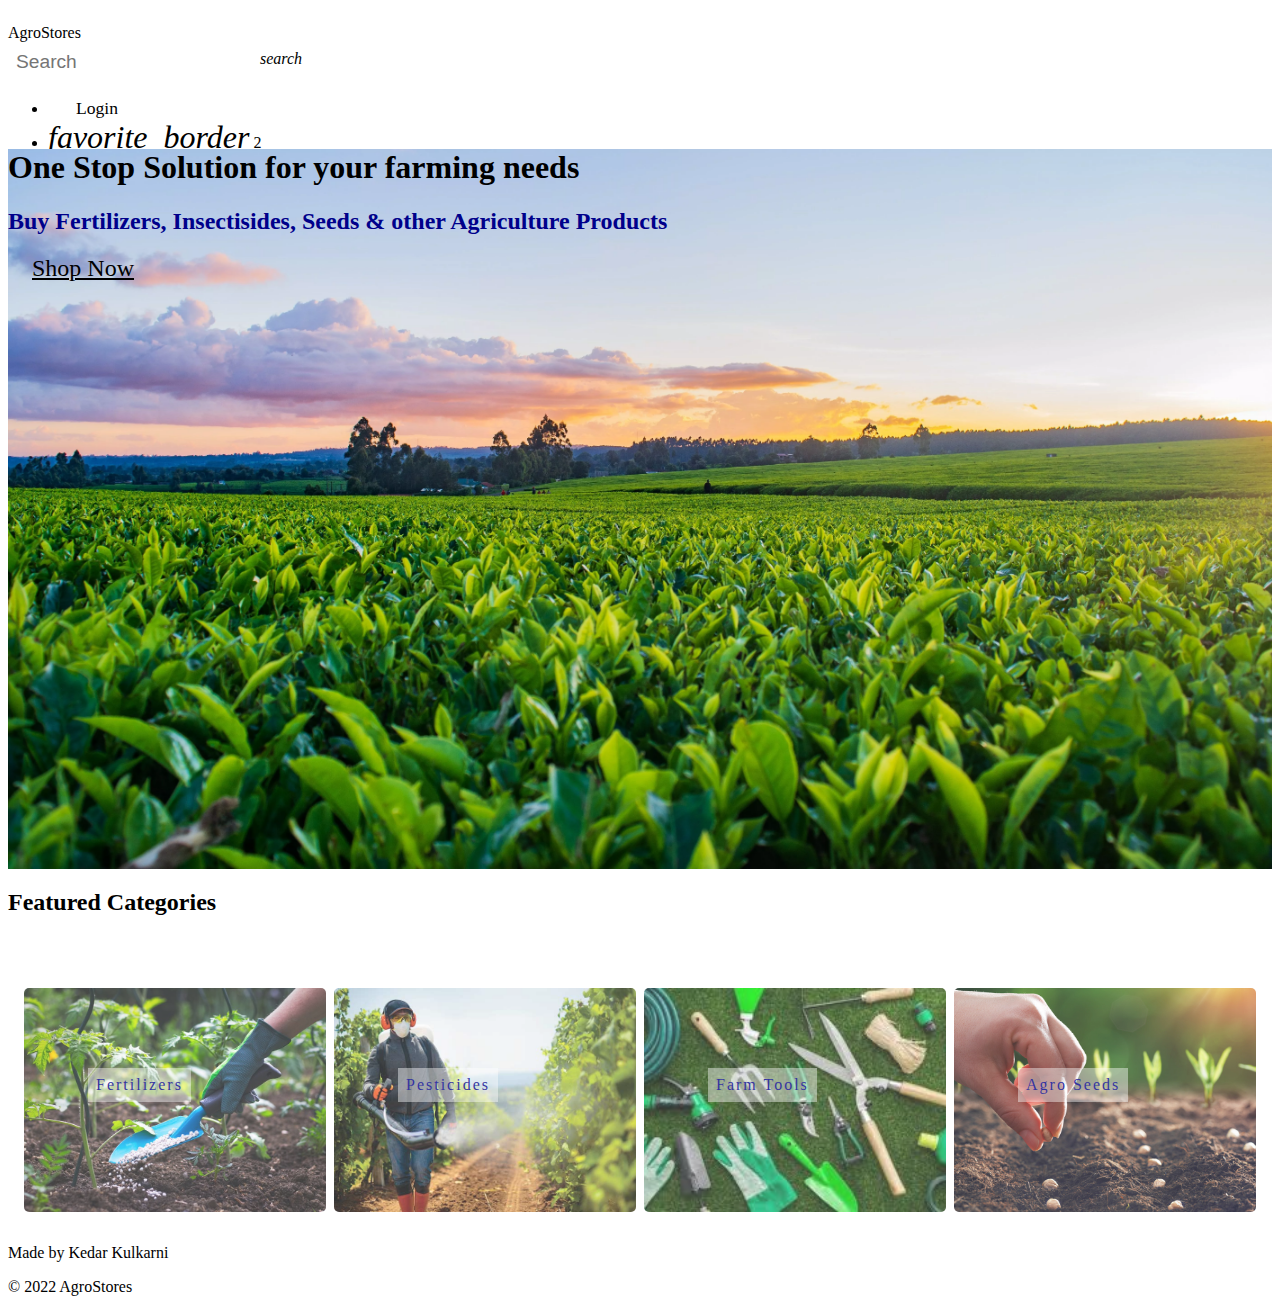
<file: index.html>
<!DOCTYPE html>
<html lang="en">
  <head>
    <meta charset="UTF-8" />
    <meta http-equiv="X-UA-Compatible" content="IE=edge" />
    <meta name="viewport" content="width=device-width, initial-scale=1.0" />
    <title>Home | AgroStores</title>
    <!-- Import Component Library -->
    <link
      rel="stylesheet"
      href="https://forest-ui.netlify.app/stylesheets/main.css"
    />
    <!-- External CSS -->
    <link rel="stylesheet" href="styles.css" />
  </head>
  <body>
    <!-- main nav -->
    <nav class="align-center">
      <div class="nav-brand fs-md"><a href="#">AgroStores</a></div>
      <div class="search-field">
        <i class="material-icons" id="search-icon">search</i>
        <input
          type="text"
          name="search-bar"
          id="search-bar"
          placeholder="Search"
        />
      </div>

      <ul class="nav-pills align-center fw-bold">
        <li>
          <a href="./pages/login.html" class="btn btn-solid btn-login">Login</a>
        </li>
        <li>
          <a href="./pages/wishlist.html">
            <i class="material-icons mg-left-sm">favorite_border</i>
            <span class="badge-count">2</span>
          </a>
        </li>
        <li>
          <a href="./pages/cart.html">
            <i class="material-icons mg-left-sm" id="shop-cart">
              shopping_cart
            </i>
            <span class="badge-count">2</span>
          </a>
        </li>
      </ul>
    </nav>
    <!-- Header Image -->
    <header class="hero-header">
      <div class="header-content flex-column-center">
        <h1 class="banner-title lt-sp-2 mg-top-md text-center">
          One Stop Solution for your farming needs
        </h1>
        <h2 class="banner-subtitle lt-sp-1 text-center">
          Buy Fertilizers, Insectisides, Seeds & other Agriculture Products
        </h2>
        <a
          href="./pages/products.html"
          class="btn btn-solid btn-shop-now mg-lg"
        >
          Shop Now
        </a>
      </div>
    </header>
    <!-- Categories -->
    <h2 class="text-center mg-top-md">Featured Categories</h2>
    <div class="title-underline"></div>
    <div class="categories mg-bottom-md">
      <div class="category-items item-1">
        <a href="">
          <p class="category-item-text para-lg fw-bold">Fertilizers</p>
          <img
            class="img-responsive"
            src="./assets/Images/fertilizers1.jpg"
            alt="fertilizers"
          />
        </a>
      </div>
      <div class="category-items item-2">
        <p class="category-item-text para-lg fw-bold">Pesticides</p>
        <img
          class="img-responsive"
          src="./assets/Images/pesticides1.jpg"
          alt=""
        />
      </div>
      <div class="category-items item-3">
        <a href="#">
          <p class="category-item-text para-lg fw-bold">Farm Tools</p>
          <img
            class="img-responsive"
            src="./assets/Images/tools.jpg"
            alt="tools"
          />
        </a>
      </div>
      <div class="category-items item-4">
        <a href="#">
          <p class="category-item-text para-lg fw-bold">Agro Seeds</p>
          <img
            class="img-responsive"
            src="./assets/Images/seeds.jpg"
            alt="seeds"
          />
        </a>
      </div>
    </div>
    <!-- Footer -->
    <footer class="flex-column-center pd-sm">
      <p class="mg-bottom-xsm">Made by Kedar Kulkarni</p>
      <div class="footer-links mg-bottom-xsm">
        <a class="mg-xsm fs-sm-plus" href="https://github.com/kedark152"
          ><i class="fab fa-github"></i
        ></a>
        <a
          class="mg-xsm fs-sm-plus"
          href="https://www.linkedin.com/in/kedark152"
          ><i class="fab fa-linkedin-in"></i
        ></a>
        <a class="mg-xsm fs-sm-plus" href="https://twitter.com/Kulkarni12Kedar"
          ><i class="fab fa-twitter"></i
        ></a>
      </div>
      <p class="copyright mg-bottom-xsm">© 2022 AgroStores</p>
    </footer>
  </body>
</html>
</file>
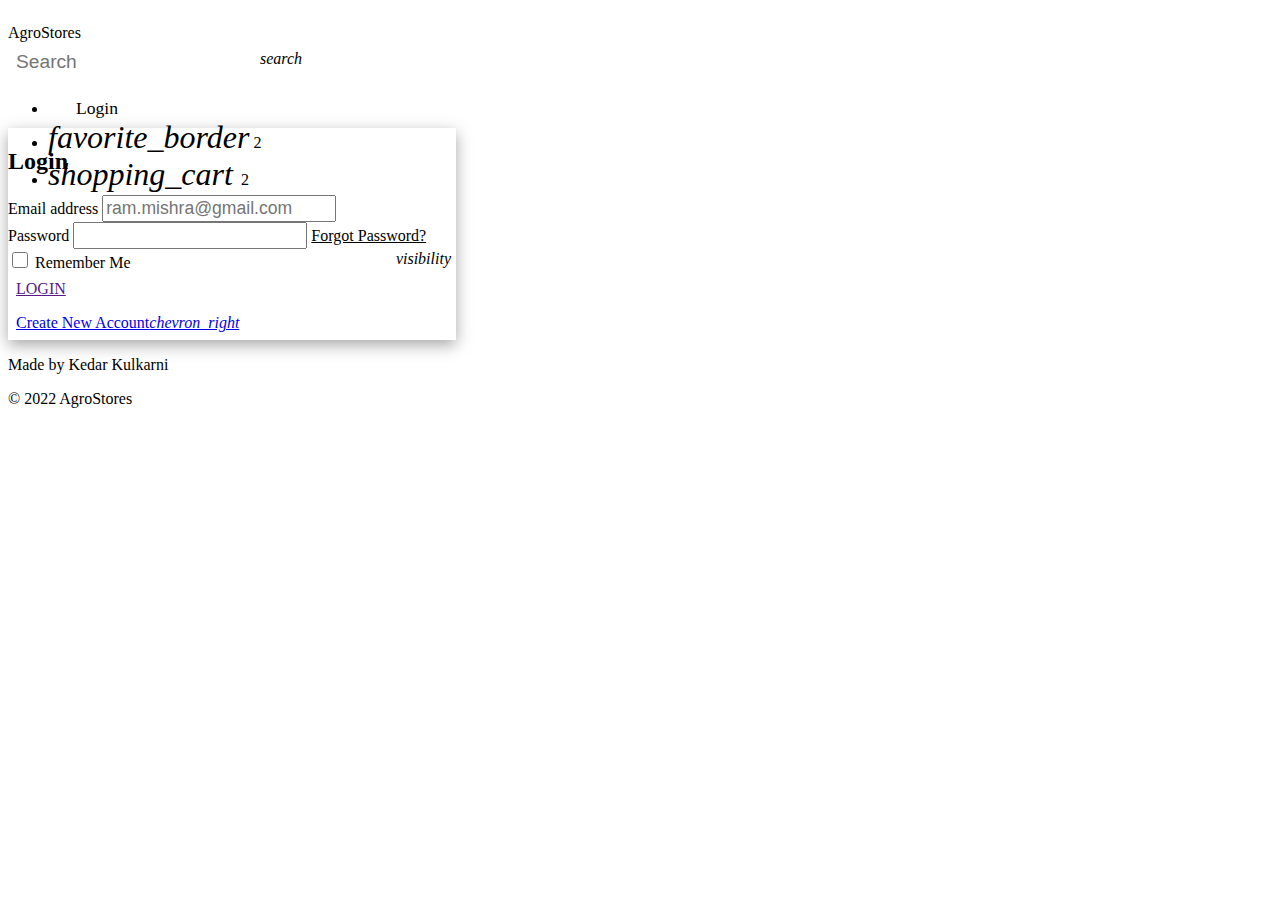
<file: pages/login.html>
<html lang="en">
  <head>
    <meta charset="UTF-8" />
    <meta http-equiv="X-UA-Compatible" content="IE=edge" />
    <meta name="viewport" content="width=device-width, initial-scale=1.0" />
    <title>Login | Agrostores</title>
    <!-- Import Component Library -->
    <link
      rel="stylesheet"
      href="https://forest-ui.netlify.app/stylesheets/main.css"
    />
    <!-- Import External css -->
    <link rel="stylesheet" href="../css/page-styles/login.css" />
  </head>
  <body>
    <!-- nav-bar -->
    <nav class="align-center">
      <div class="nav-brand fs-md"><a href="../index.html">AgroStores</a></div>
      <div class="search-field">
        <i class="material-icons" id="search-icon">search</i>
        <input
          type="text"
          name="search-bar"
          id="search-bar"
          placeholder="Search"
        />
      </div>

      <ul class="nav-pills align-center fw-bold">
        <li>
          <a href="./login.html" class="btn btn-solid btn-login">Login</a>
        </li>
        <li>
          <a href="./wishlist.html">
            <i class="material-icons mg-left-sm">favorite_border</i>
            <span class="badge-count">2</span>
          </a>
        </li>
        <li>
          <a href="./cart.html">
            <i class="material-icons mg-left-sm" id="shop-cart">
              shopping_cart
            </i>
            <span class="badge-count">2</span>
          </a>
        </li>
      </ul>
    </nav>
    <!-- Main-container -->
    <div class="container flex-column-center mg-top-sm mg-bottom-sm">
      <div class="login-card">
        <!-- Heading -->
        <h2 class="text-center mg-xsm">Login</h2>
        <!-- Email-id -->
        <div class="email-id-item mg-xsm flex-column fw-bold">
          <label for="email-id" class="mg-bottom-xsm">Email address</label>
          <input
            type="email"
            id="email-id"
            class="mg-bottom-xsm"
            placeholder="ram.mishra@gmail.com"
          />
        </div>
        <!-- Password -->
        <div class="password-item mg-xsm flex-column fw-bold">
          <label for="password" class="mg-bottom-xsm">Password</label>
          <input
            type="password"
            name=""
            id="password"
            class="mg-bottom-xsm"
            minlength="8"
          />
          <i class="material-icons pwd-show-icon">visibility</i>
          <a href="" class="forgot-password">Forgot Password?</a>
        </div>
        <!-- Remember Me -->
        <div class="remember-item mg-xsm fw-bold align-center">
          <input
            type="checkbox"
            class="mg-xsm"
            name=""
            id="remember"
            class="mg-bottom-xsm"
          />
          <label for="terms">Remember Me</label>
        </div>
        <!-- Buttons -->
        <a href="" class="btn btn-solid fw-bold">LOGIN</a>
        <a href="./signup.html" class="btn btn-outline-icon fw-bold">
          Create New Account<i class="material-icons">chevron_right</i>
        </a>
      </div>
    </div>
    <!-- Footer -->
    <footer class="flex-column-center pd-sm">
      <p class="mg-bottom-xsm">Made by Kedar Kulkarni</p>
      <div class="footer-links mg-bottom-xsm">
        <a class="mg-xsm fs-sm-plus" href="https://github.com/kedark152"
          ><i class="fab fa-github"></i
        ></a>
        <a
          class="mg-xsm fs-sm-plus"
          href="https://www.linkedin.com/in/kedark152"
          ><i class="fab fa-linkedin-in"></i
        ></a>
        <a class="mg-xsm fs-sm-plus" href="https://twitter.com/Kulkarni12Kedar"
          ><i class="fab fa-twitter"></i
        ></a>
      </div>
      <p class="copyright mg-bottom-xsm">© 2022 AgroStores</p>
    </footer>
  </body>
</html>
</file>
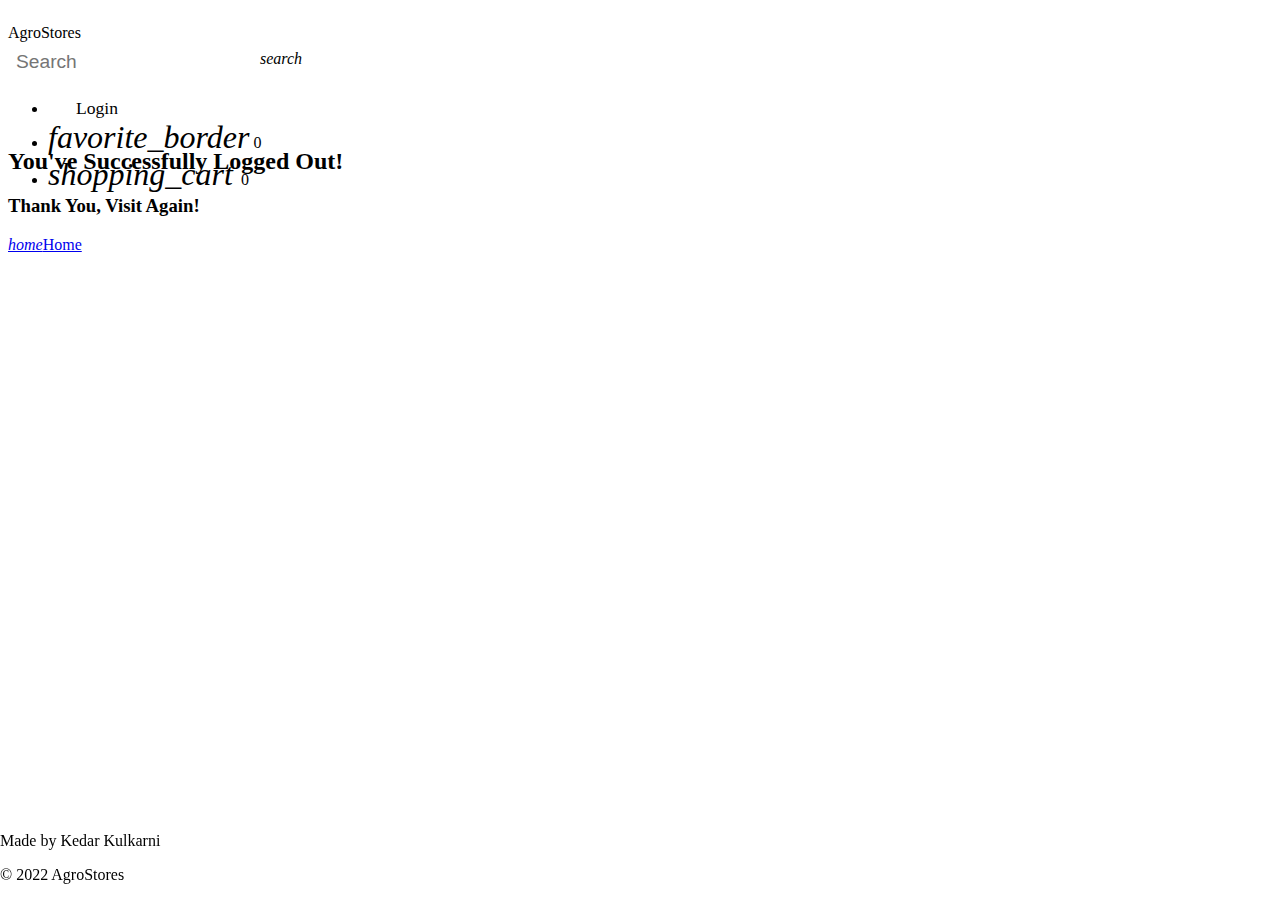
<file: pages/logout.html>
<html lang="en">
  <head>
    <meta charset="UTF-8" />
    <meta http-equiv="X-UA-Compatible" content="IE=edge" />
    <meta name="viewport" content="width=device-width, initial-scale=1.0" />
    <title>Logout | Agrostores</title>
    <!-- Import Component Library -->
    <link
      rel="stylesheet"
      href="https://forest-ui.netlify.app/stylesheets/main.css"
    />
    <!-- Import External css -->
    <link rel="stylesheet" href="../css/page-styles/logout.css" />
  </head>
  <body>
    <!-- nav-bar -->
    <nav class="align-center">
      <div class="nav-brand fs-md"><a href="../index.html">AgroStores</a></div>
      <div class="search-field">
        <i class="material-icons" id="search-icon">search</i>
        <input
          type="text"
          name="search-bar"
          id="search-bar"
          placeholder="Search"
        />
      </div>

      <ul class="nav-pills align-center fw-bold">
        <li>
          <a href="./login.html" class="btn btn-solid btn-login">Login</a>
        </li>
        <li>
          <a href="./wishlist.html">
            <i class="material-icons mg-left-sm">favorite_border</i>
            <span class="badge-count">0</span>
          </a>
        </li>
        <li>
          <a href="./cart.html">
            <i class="material-icons mg-left-sm" id="shop-cart">
              shopping_cart
            </i>
            <span class="badge-count">0</span>
          </a>
        </li>
      </ul>
    </nav>
    <!-- Main-container -->
    <div class="container flex-column-center mg-y-sm">
      <h2>You've Successfully Logged Out!</h2>
      <h3>Thank You, Visit Again!</h3>
      <a href="../index.html" class="btn btn-solid-icon">
        <i class="material-icons">home</i>Home
      </a>
    </div>
    <!-- Footer -->
    <footer class="flex-column-center pd-sm">
      <p class="mg-bottom-xsm">Made by Kedar Kulkarni</p>
      <div class="footer-links mg-bottom-xsm">
        <a class="mg-xsm fs-sm-plus" href="https://github.com/kedark152"
          ><i class="fab fa-github"></i
        ></a>
        <a
          class="mg-xsm fs-sm-plus"
          href="https://www.linkedin.com/in/kedark152"
          ><i class="fab fa-linkedin-in"></i
        ></a>
        <a class="mg-xsm fs-sm-plus" href="https://twitter.com/Kulkarni12Kedar"
          ><i class="fab fa-twitter"></i
        ></a>
      </div>
      <p class="copyright mg-bottom-xsm">© 2022 AgroStores</p>
    </footer>
  </body>
</html>
</file>
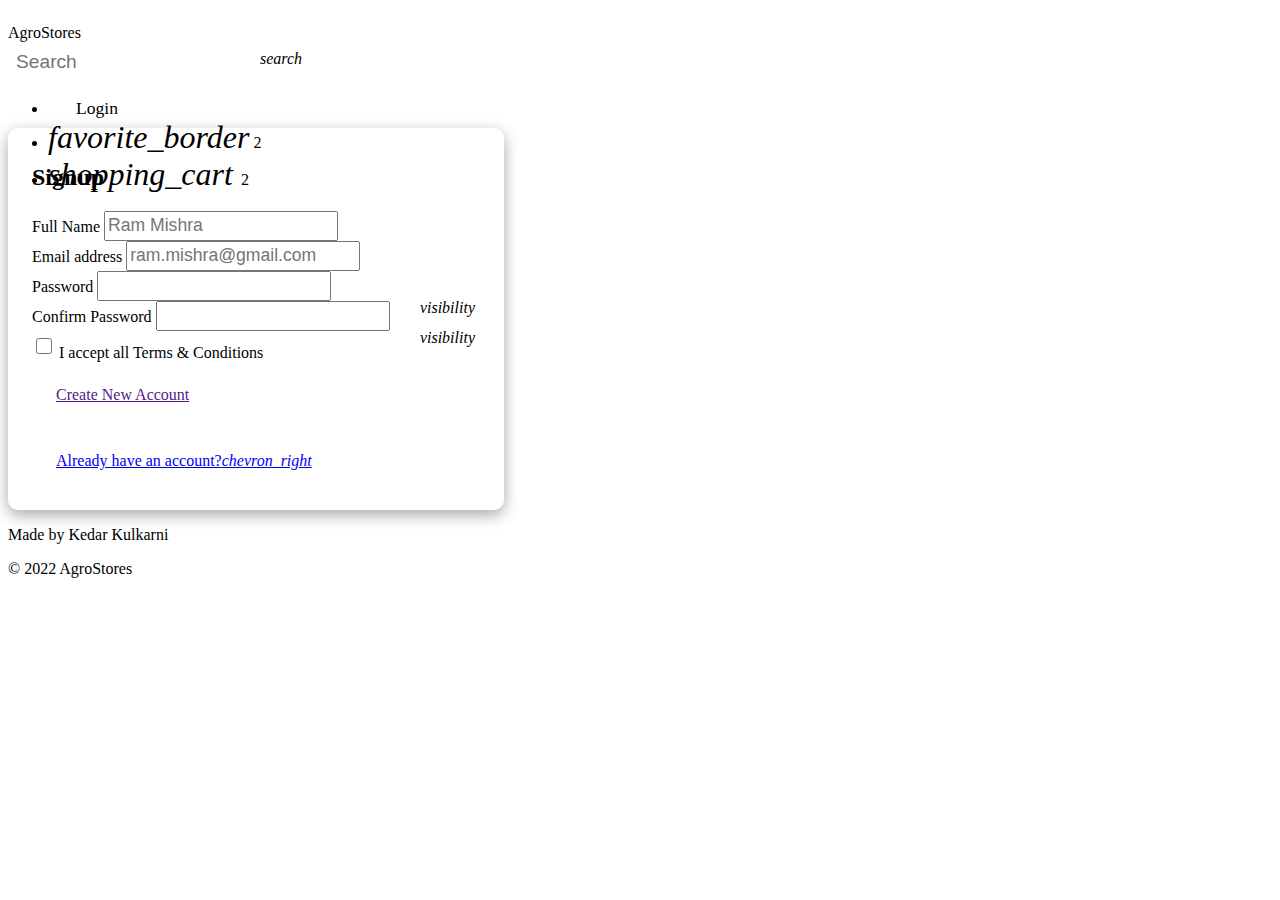
<file: pages/signup.html>
<!DOCTYPE html>
<html lang="en">
  <head>
    <meta charset="UTF-8" />
    <meta http-equiv="X-UA-Compatible" content="IE=edge" />
    <meta name="viewport" content="width=device-width, initial-scale=1.0" />
    <title>Signup | Agrostores</title>
    <!-- Import Component Library -->
    <link
      rel="stylesheet"
      href="https://forest-ui.netlify.app/stylesheets/main.css"
    />
    <!-- Import External css -->
    <link rel="stylesheet" href="../css/page-styles/signup.css" />
  </head>
  <body>
    <!-- nav-bar -->
    <nav class="align-center">
      <div class="nav-brand fs-md"><a href="../index.html">AgroStores</a></div>
      <div class="search-field">
        <i class="material-icons" id="search-icon">search</i>
        <input
          type="text"
          name="search-bar"
          id="search-bar"
          placeholder="Search"
        />
      </div>

      <ul class="nav-pills align-center fw-bold">
        <li>
          <a href="./login.html" class="btn btn-solid btn-login">Login</a>
        </li>
        <li>
          <a href="./wishlist.html">
            <i class="material-icons mg-left-sm">favorite_border</i>
            <span class="badge-count">2</span>
          </a>
        </li>
        <li>
          <a href="./cart.html">
            <i class="material-icons mg-left-sm" id="shop-cart">
              shopping_cart
            </i>
            <span class="badge-count">2</span>
          </a>
        </li>
      </ul>
    </nav>
    <!-- Main-container -->
    <div class="container flex-column-center mg-top-sm mg-bottom-sm">
      <div class="signup-card">
        <!-- Heading -->
        <h2 class="text-center mg-xsm">Signup</h2>
        <!-- Full-Name -->
        <div class="full-name-item flex-column mg-xsm fw-bold">
          <label for="full-name" class="mg-bottom-xsm">Full Name</label>
          <input
            type="text"
            class="mg-bottom-xsm"
            id="full-name"
            placeholder="Ram Mishra"
          />
        </div>
        <!-- Email-id -->
        <div class="email-id-item mg-xsm flex-column fw-bold">
          <label for="email-id" class="mg-bottom-xsm">Email address</label>
          <input
            type="email"
            id="email-id"
            class="mg-bottom-xsm"
            placeholder="ram.mishra@gmail.com"
          />
        </div>
        <!-- Password -->
        <div class="password-item mg-xsm flex-column fw-bold">
          <label for="password" class="mg-bottom-xsm">Password</label>
          <input
            type="password"
            name=""
            id="password"
            class="mg-bottom-xsm"
            minlength="8"
          />
          <i class="material-icons pwd-show-icon">visibility</i>
        </div>
        <!--Confirm Password -->
        <div class="confirm-password-item mg-xsm flex-column fw-bold">
          <label for="confirm-password" class="mg-bottom-xsm">
            Confirm Password
          </label>
          <input
            type="password"
            name=""
            id="confirm-password"
            class="mg-bottom-xsm"
            minlength="8"
          />
          <i class="material-icons pwd-show-icon">visibility</i>
        </div>
        <!-- Terms & Condition -->
        <div class="terms-item mg-xsm fw-bold align-center">
          <input
            type="checkbox"
            class="mg-xsm"
            name=""
            id="terms"
            class="mg-bottom-xsm"
          />
          <label for="terms">I accept all Terms & Conditions</label>
        </div>
        <!-- Buttons -->
        <a href="" class="btn btn-solid fw-bold">Create New Account</a>
        <a href="./login.html" class="btn btn-outline-icon fw-bold">
          Already have an account?<i class="material-icons">chevron_right</i>
        </a>
      </div>
    </div>
    <!-- Footer -->
    <footer class="flex-column-center pd-sm">
      <p class="mg-bottom-xsm">Made by Kedar Kulkarni</p>
      <div class="footer-links mg-bottom-xsm">
        <a class="mg-xsm fs-sm-plus" href="https://github.com/kedark152"
          ><i class="fab fa-github"></i
        ></a>
        <a
          class="mg-xsm fs-sm-plus"
          href="https://www.linkedin.com/in/kedark152"
          ><i class="fab fa-linkedin-in"></i
        ></a>
        <a class="mg-xsm fs-sm-plus" href="https://twitter.com/Kulkarni12Kedar"
          ><i class="fab fa-twitter"></i
        ></a>
      </div>
      <p class="copyright mg-bottom-xsm">© 2022 AgroStores</p>
    </footer>
  </body>
</html>
</file>
<file: styles.css>
@import url(./css/utilities/variables.css);
@import url(./css/layouts/navbar.css);
@import url(./css/layouts/footer.css);
html{
    font-family: var(--acme-font);
    scroll-behavior: smooth;
}
body{
    background-color: var(--lightest-green);
}

/* Header */
.hero-header{
    width: 100%;
    height: 80vh;
    color: var(--secondary);
    background-image: url(./assets/Images/farm-compressed.webp);
    background-repeat:no-repeat;
    background-size:cover;
    background-position: center;
    position: relative;
}

.header-content{
    gap: 1.5rem;
    text-shadow: 1px 1px var(--white);
}

.btn-shop-now{
    background-color: var(--white);
    border: 3px solid var(--primary);
    color: var(--primary);
    width: 10rem;
    font-size: 1.5rem;
    padding:0.5rem 1.5rem;
    margin-top:  5rem;
}

.btn-shop-now:hover{
    color: var(--white);
    border: 3px solid var(--white);
}
.title-underline {
    background-color: var(--primary);
    width: 10rem;
    height: 4px;
    margin: 0.5rem auto 2rem;
}
.categories{
    display: grid;
    grid-template-columns: repeat(auto-fit, minmax(14rem,1fr));
    grid-gap: 0.5rem;
    grid-auto-rows: 14rem;
    padding: 1rem;
    
    
  
}
.category-items{
    position: relative;
    opacity: 0.8;
    border-radius: 5px;


}

.category-items:hover{
   opacity: 1;
   cursor: pointer;
   box-shadow: var(--box-shadow-2); 
 
}
.categories img{
    height: 100%;
    width:100%;
    object-fit:cover;
    border-radius: 5px;
  
}

.category-item-text{
    position: absolute;
    top: 4rem;
    left:4rem;
    color: var(--dark-blue);
    background-color: var(--transparent-grey);
    padding: 0.5rem;
    letter-spacing: 2px;
}

.banner-subtitle{
    color:var(--dark-blue);
}

@media screen and (max-width: 900px){
    .btn-shop-now{
        margin-top: 0;
    }
  .banner-title{
      font-size: 2rem;
      letter-spacing: 2px;
      margin: 0.5rem;
      line-height: normal;

  }
  .banner-subtitle{
      font-size: 1.5rem;
      letter-spacing: 1px;
      line-height: normal;
  }
 
}
</file>
<file: css/page-styles/login.css>
@import url(../utilities/variables.css);
@import url(../layouts/navbar.css);
@import url(../layouts/footer.css);


html{
   scroll-behavior: smooth;
}
body{
    background-color: var(--primary-transparent);
    font-family: var(--lato-font);
}

.container{
    width: 100%;
}
.login-card{
   display: flex;
   flex-direction: column;
   width: 28rem;
   border-radius: var(--radius-md);
   background-color: var(--white);
   box-shadow: var(--box-shadow-1);
   height: fit-content;
   padding: var(--size-sm) var(--size-md) ;
}

.login-card input{
 height: var(--size-lg);
 font-size: 1.1rem;
}

.pwd-show-icon{
  cursor: pointer;
}

.login-card input:focus{
    border: 2px solid var(--primary);
}

.login-card .btn{
    padding: var(--size-sm);
    border: none;
    justify-content: center;
    width: 100%;
    margin: 0.5rem;
}

.password-item{
    position: relative;
}
.pwd-show-icon{
    position: absolute;
    top: 1.75rem;
    right: 5px; 
}
.forgot-password{
    color: var(--primary);
}
input[type="checkbox"]{
    width: 1rem;
    height: 1rem;
    accent-color: var(--primary);
}

@media only screen and (max-width: 800px){
    .login-card{
        width: fit-content;
    }
}
</file>
<file: css/page-styles/logout.css>
@import url(../utilities/variables.css);
@import url(../layouts/navbar.css);
@import url(../layouts/footer.css);

body{
    background-color: var(--primary-transparent);
    font-family: var(--lato-font);
}
.container{
    justify-content: center;
    gap: 1rem;
}

footer{
  position: fixed;
  left: 0;
  bottom: 0;
  width: 100%;
}
</file>
<file: css/page-styles/signup.css>
@import url(../utilities/variables.css);
@import url(../layouts/navbar.css);
@import url(../layouts/footer.css);


html{
   
}
body{
    background-color: var(--primary-transparent);
    font-family: var(--lato-font);
}

.container{
    width: 100%;
}
.signup-card{
   display: flex;
   flex-direction: column;
   width: 28rem;
   border-radius: 10px;
   background-color: var(--white);
   box-shadow: var(--box-shadow-1);
   height: fit-content;
   padding: 1rem 1.5rem ;
}
input[type="checkbox"]{
    width: 1rem;
    height: 1rem;
    accent-color: var(--primary);
}
.signup-card input{
 height: 1.5rem;
 font-size: 1.1rem;
}

.pwd-show-icon{
  cursor: pointer;
}

.signup-card input:focus{
    border: 2px solid var(--primary);
}

.signup-card .btn{
    padding: 1rem;
    border: none;
    justify-content: center;
    width: 100%;
   margin: 0.5rem;
}

.password-item, .confirm-password-item{
    position: relative;
}
.pwd-show-icon{
    position: absolute;
    top: 1.75rem;
    right: 5px; 
}


@media only screen and (max-width: 800px){
    .signup-card{
        width: fit-content;
    }
}
</file>
